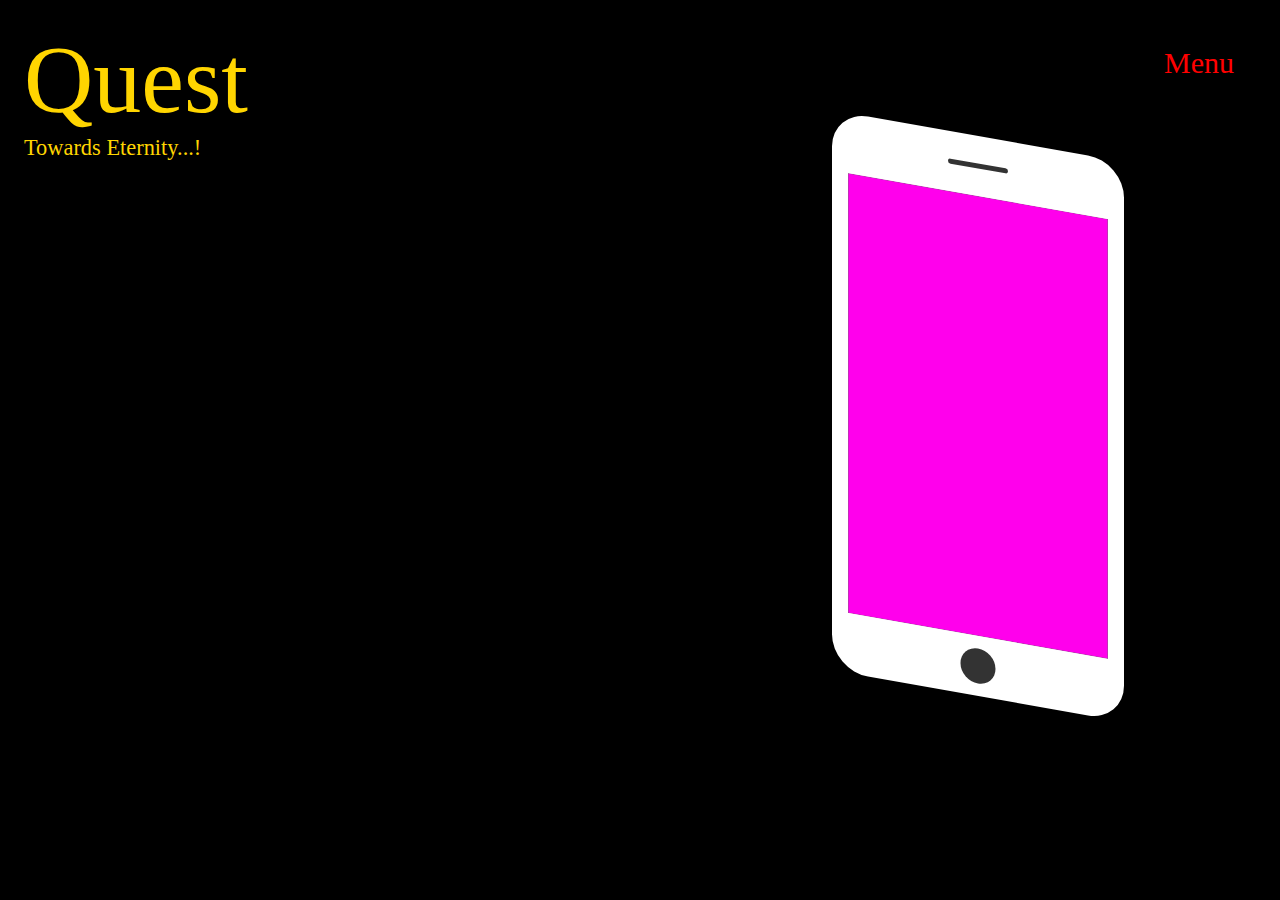
<file: About.html>
<!DOCTYPE html>
<html lang="en">

<head>
    <meta charset="UTF-8">
    <meta http-equiv="X-UA-Compatible" content="IE=edge">
    <meta name="viewport" content="width=device-width, initial-scale=1.0">
    <title>About Us</title>

    <meta charset="UTF-8">
    <title>carousel</title>
    <link rel="stylesheet" href="carousel.css" media="screen" />
    <script src="jquery-1.5.1.min.js"></script>
    <script src="jquery.carousel.js"></script>
    <link rel="stylesheet" href="style.css">
    <style>
        img,
        ol,
        ul,
        li {
            margin: 0;
            padding: 0;
            border: 0;
            outline: 0;
            font-size: 100%;
            vertical-align: baseline;
            background: transparent;
            list-style: none;
        }
    </style>
</head>

<body>

    <!-----Name------>
    <div>
        <div id="title1">
            <a href="index.html">Quest
                <div id="title2">
                    Towards Eternity...!
                </div>

            </a>
        </div>
    </div>

    </div>
    <!--Name Completed-->

    <!----Navbar------>
    <div id="myNav" class="overlay">
        <a href="javascript:void(0)" id="closebtn" onclick="closeNav()">Close</a>
        <div class="overlay-content">
            <ul class="nav flex-column">
                <li class="nav-item">
                    <a class="nav-link" href="index.html"><img src="images\home_black_24dp (1).svg" width="40px"
                            height="40px" alt=""> Home</a>
                </li>
                <li class="nav-item">
                    <a class="nav-link" href="https://prachideokate7.github.io/App/About.html"><img
                            src="images\supervisor_account_black_24dp.svg" width="40px" height="40px" alt=""> About
                        Us</a>
                </li>
                <li class="nav-item">
                    <a class="nav-link" href="https://prachideokate7.github.io/App/AllProducts.html"><img
                            src="images\android_black_24dp (1).svg" width="40px" height="40px" alt=""> Our Apps</a>
                </li>
                <li class="nav-item">
                    <a class="nav-link" href="https://prachideokate7.github.io/App/contact_Us"><img
                            src="images\contact_mail_black_24dp.svg" width="35px" height="35px" alt=""> Contact Us</a>
                </li>
            </ul>
        </div>
    </div>

    <div class="open">
        <span style="font-size:30px;cursor:pointer" onclick="openNav()">Menu</span>
    </div>

    <script src="script.js"></script>
    <!------Navbar Completed------>

    <div class="smartphone">
        <div class="content">
            <div class="slider-container">
                <div class="slider">
                    <ul>
                        <li class="slide-one">
                            <a href="#1" title="slide-1">
                                <img src="img/f6.png" alt="1">
                            </a>
                        </li>
                        <li class="slide-two">
                            <a href="#2" title="slide-2">
                                <img src="img/f7.png" alt="2">
                            </a>
                        </li>
                        <li class="slide-two">
                            <a href="#2" title="slide-2">
                                <img src="img/f8.png" alt="2">
                            </a>
                        </li>
                        <li class="slide-two">
                            <a href="#2" title="slide-2">
                                <img src="img/f9.png" alt="2">
                            </a>
                        </li>
                        <li class="slide-two">
                            <a href="#2" title="slide-2">
                                <img src="img/f10.png" alt="2">
                            </a>
                        </li>
                    </ul>
                </div>
            </div>
        </div>
    </div>

    <script type="text/javascript">

        $(document).ready(function () {

            $('.slider').carousel('.slider-pagination');

        });
    </script>

</body>

</html>
</file>
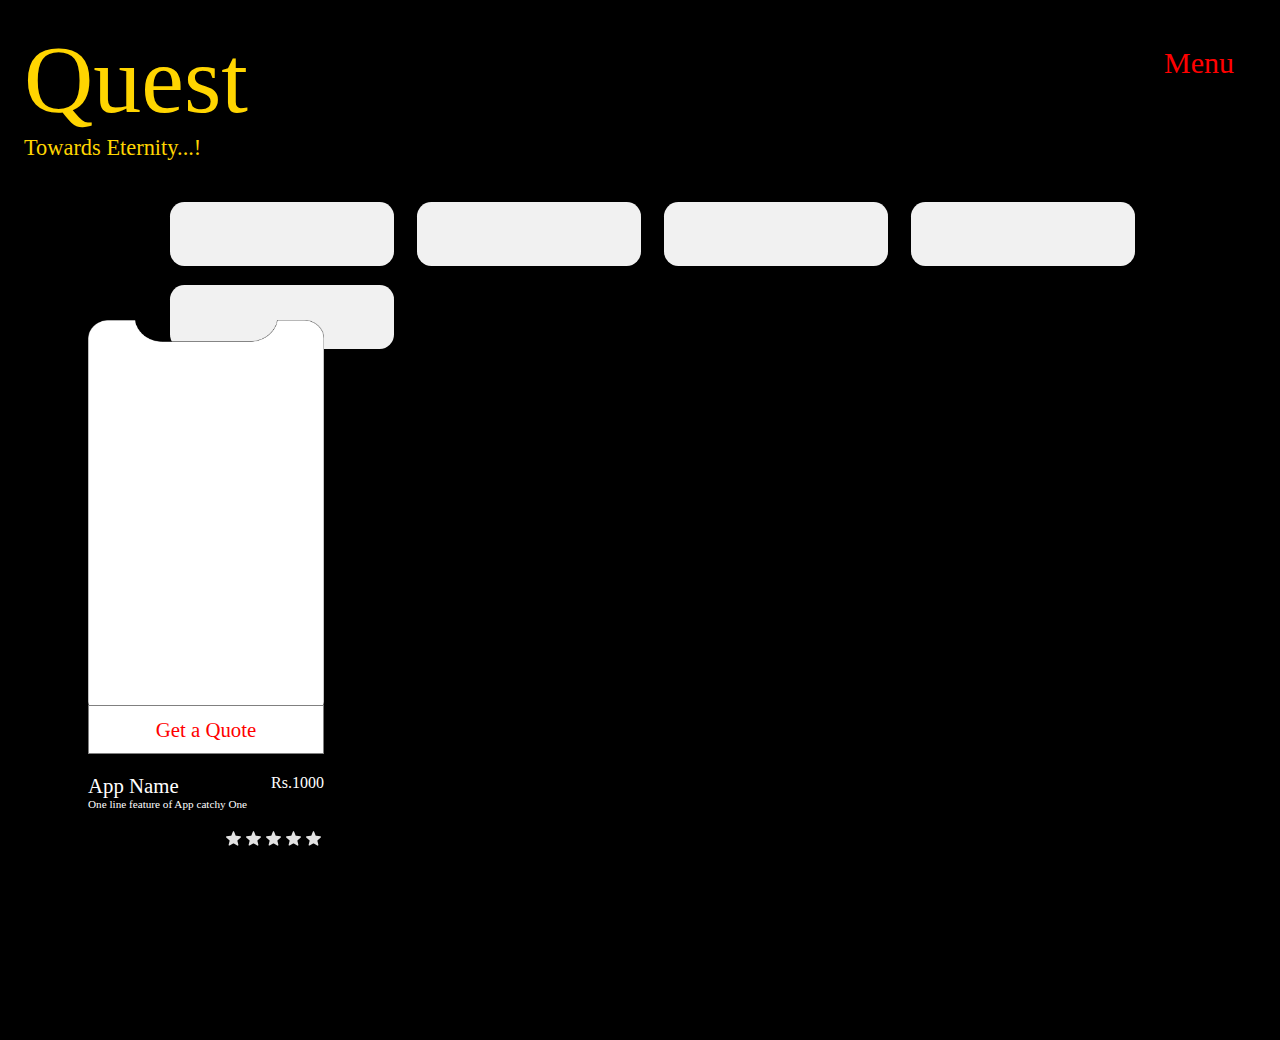
<file: AllProducts.html>
<!DOCTYPE html>
<html lang="en">

<head>
    <meta charset="UTF-8">
    <meta http-equiv="X-UA-Compatible" content="IE=edge">
    <meta name="viewport" content="width=device-width, initial-scale=1.0">
    <link rel="stylesheet" href="style.css">
    <link rel="stylesheet" href="Products.css">
    <title>Document</title>
</head>

<body>
    <!-----Name------>
    <div>
        <div id="title1">
            <a href="index.html">Quest
                <div id="title2">
                    Towards Eternity...!
                </div>

            </a>
        </div>
    </div>

    </div>
    <!--Name Completed-->

    <!----Navbar------>
    <div id="myNav" class="overlay">
        <a href="javascript:void(0)" id="closebtn" onclick="closeNav()">Close</a>
        <div class="overlay-content">
            <ul class="nav flex-column">
                <li class="nav-item">
                    <a class="nav-link" href="index.html"><img src="images\home_black_24dp (1).svg" width="40px"
                            height="40px" alt=""> Home</a>
                </li>
                <li class="nav-item">
                    <a class="nav-link" href="About Us"><img src="images\supervisor_account_black_24dp.svg" width="40px"
                            height="40px" alt=""> About Us</a>
                </li>
                <li class="nav-item">
                    <a class="nav-link" href="Apps"><img src="images\android_black_24dp (1).svg" width="40px"
                            height="40px" alt=""> Our Apps</a>
                </li>
                <li class="nav-item">
                    <a class="nav-link" href="contact_Us.html"><img src="images\contact_mail_black_24dp.svg"
                            width="35px" height="35px" alt=""> Contact Us</a>
                </li>
            </ul>
        </div>
    </div>

    <div class="open">
        <span style="font-size:30px;cursor:pointer" onclick="openNav()">Menu</span>
    </div>

    <script src="script.js"></script>
    <!------Navbar Completed------>

    <!--products-->
    <!--filters-->

    <div id="myBtnContainer">
        <button class="btn" onclick="filterSelection('all')"></button>
        <button class="btn" onclick="filterSelection('photo')"></button>
        <button class="btn" onclick="filterSelection('cars')"></button>
        <button class="btn" onclick="filterSelection('Bikes')"></button>
        <button class="btn" onclick="filterSelection('Computers')"></button>
    </div>

    <!---filters -->

    <!--products cards-->

    <div class="productContainer">
        <a href="https://prachideokate7.github.io/App/Single.html">
            <div class="singleproductContainer">

                <div id="cardimg">
                    <img src="images\product.png" alt="" width="100%" height="20%" srcset="">
                    <div id="quotebtn">
                        <a href="Quote.html">
                            <button>
                                Get a Quote
                            </button>
                        </a>
                    </div>
                </div>
                <div class="titlecard">
                    <div id="mainName">
                        App Name
                        <div id="subName">
                            One line feature of App catchy One
                        </div>
                    </div>
                    <div id="price">
                        Rs.1000
                    </div>
                    <div id="stars">
                        <div class="feedback">
                            <div class="rating">
                                <input type="radio" name="rating" id="rating-5">
                                <label for="rating-5"></label>
                                <input type="radio" name="rating" id="rating-4">
                                <label for="rating-4"></label>
                                <input type="radio" name="rating" id="rating-3">
                                <label for="rating-3"></label>
                                <input type="radio" name="rating" id="rating-2">
                                <label for="rating-2"></label>
                                <input type="radio" name="rating" id="rating-1">
                                <label for="rating-1"></label>
                            </div>
                        </div>
                    </div>
                </div>
            </div>
        </a>
    </div>
    <!--products cards-->
    <!--products completetd-->
</body>

</html>
</file>
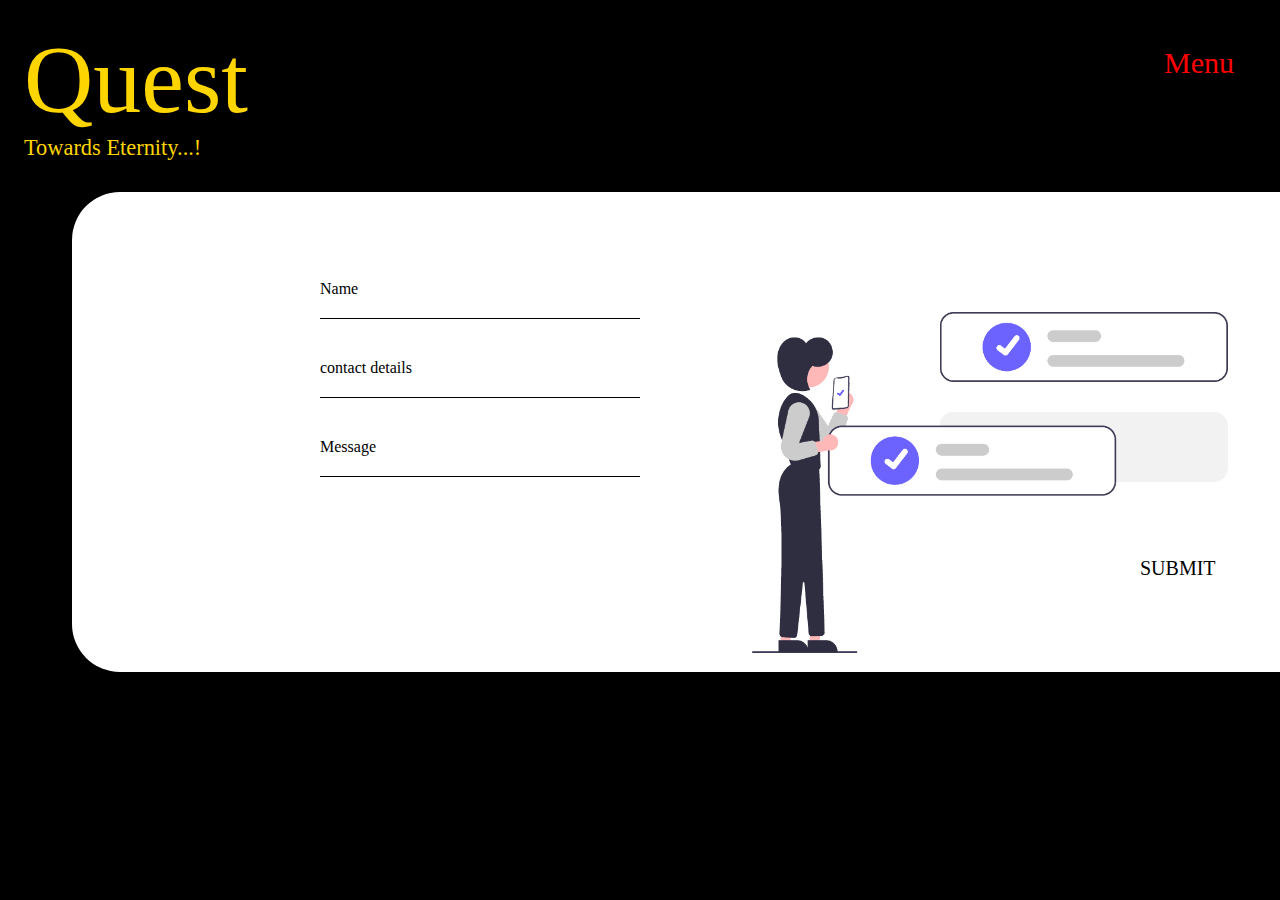
<file: contact_Us.html>
<!DOCTYPE html>
<html lang="en">

<head>
    <meta charset="UTF-8">
    <meta http-equiv="X-UA-Compatible" content="IE=edge">
    <meta name="viewport" content="width=device-width, initial-scale=1.0">
    <link rel="stylesheet" href="style.css">
    <link rel="stylesheet" href="contact.css">
    <title>Contact Us-Quest</title>
</head>

<body>
    <!-----Name------>
    <div>
        <div id="title1">
            <a href="index.html">Quest
                <div id="title2">
                    Towards Eternity...!
                </div>

            </a>
        </div>
    </div>

    </div>
    <!--Name Completed-->

    <!----Navbar------>
    <div id="myNav" class="overlay">
        <a href="javascript:void(0)" id="closebtn" onclick="closeNav()">Close</a>
        <div class="overlay-content">
            <ul class="nav flex-column">
                <li class="nav-item">
                    <a class="nav-link" href="index.html"><img src="images\home_black_24dp (1).svg" width="40px"
                            height="40px" alt=""> Home</a>
                </li>
                <li class="nav-item">
                    <a class="nav-link" href="https://prachideokate7.github.io/App/About.html"><img
                            src="images\supervisor_account_black_24dp.svg" width="40px" height="40px" alt=""> About
                        Us</a>
                </li>
                <li class="nav-item">
                    <a class="nav-link" href="https://prachideokate7.github.io/App/AllProducts.html"><img
                            src="images\android_black_24dp (1).svg" width="40px" height="40px" alt=""> Our Apps</a>
                </li>
                <li class="nav-item">
                    <a class="nav-link" href="https://prachideokate7.github.io/App/contact_Us"><img
                            src="images\contact_mail_black_24dp.svg" width="35px" height="35px" alt=""> Contact Us</a>
                </li>
            </ul>
        </div>
    </div>

    <div class="open">
        <span style="font-size:30px;cursor:pointer" onclick="openNav()">Menu</span>
    </div>

    <script src="script.js"></script>
    <!------Navbar Completed------>


    <!--Form -->
    <div class="contact-us">
        <div id="submit-pic">
            <img src="images\contact.png" width="70%" height="50%" alt="" srcset="">
        </div>
        <div class="login-box-con">
            <form>
                <div class="user-box-con">
                    <input type="text" name="" required="">
                    <label>Name</label>
                </div>
                <div class="user-box-con">
                    <input type="number" name="" required="">
                    <label>contact details</label>
                </div>
                <div class="user-box-con">
                    <input type="text" name="" required="">
                    <label>Message</label>
                </div>
                <a href="#">
                    <span></span>
                    <span></span>
                    <span></span>
                    <span></span>
                    Submit
                </a>
            </form>
        </div>
    </div>
    <!--form completed-->
</body>

</html>
</file>
<file: carousel.css>
body {
    background-color: rgb(0, 0, 0);
}
/* Carousel css */
.slider-container {
  top: 50px;
  left: 50px;
  border-radius: 6px
}
.slider-container, .slider li {
  /* custom */
   width: 260px;
  height: 440px;
}
.slider {
  overflow: hidden;
}
.next, .prev {
  position: absolute;
  top: 50%;
  text-decoration: none;
  padding:5px;
  border:2px solid #bbb;
}
.prev {
  left: 2%;
}
.next {
  left: 5%;
}
.slider ul {
  /* custom: 600*5 */
  width:3000px;
}
.slider li {
  float: left;
  text-align: center;
}
.slider img {
   width: 260px;
  height: 440px;
  z-index: -78;
}
.slider-pagination {
  clear: both;
  margin: 20px auto;
  width: 100%;
  text-align: center;
}
.slider-pagination a {
  text-indent: -9999px;
  display: inline-block;
  width: 15px;
  height: 15px;
  margin: 0 15px;
  -moz-border-radius: 5px;
  -webkit-border-radius: 5px;
  border-radius: 5px;
  background: #777;  
}
.slider-pagination .active {
  transition: background 1s;
  background: #000;
  -webkit-transition: background 1s;
  -moz-transition: background 1s;
  -ms-transition: background 1s;
  -o-transition: background 1s;
}
.smartphone, content {
  position: absolute;
  width: 260px;
  height: 440px;
  margin: auto;
  border: 16px rgb(255, 255, 255) solid;
  border-top-width: 60px;
  border-bottom-width: 60px;
  border-radius: 36px;
  left: 65%;
  top: 8.5rem;
  background: white;
  -ms-transform: skewY(10deg);
  transform: skewY(10deg);
  -webkit-transform: skewY(10deg);
  -moz-transform: skewY(10deg);
  -o-transform: skewY(10deg);
}

/* The horizontal line on the top of the device */
.smartphone:before {
  content: '';
  display: block;
  width: 60px;
  height: 5px;
  position: absolute;
  top: -30px;
  left: 50%;
  transform: translate(-50%, -50%);
  background: #333;
  border-radius: 10px;
}

/* The circle on the bottom of the device */
.smartphone:after {
  content: '';
  display: block;
  width: 35px;
  height: 35px;
  position: absolute;
  left: 50%;
  bottom: -65px;
  transform: translate(-50%, -50%);
  background: #333;
  border-radius: 50%;
}
</file>
<file: style.css>
body {
    background-color: rgb(0, 0, 0);
}

/*preloader*/

#overlayer {
    width: 100%;
    position: fixed;
    top: 0;
    left: 0;
    right: 0;
    bottom: 0;
    z-index: 2;
    background: #000000;
 overflow: hidden;
  height: 100vh;
}

.preloader {
    position: absolute;
    position: fixed;
    top: 40%;
    left: 42%;
    width: 120px;
    height: 90px;
    text-align: center;
    color: #fff;
    font-size: 24px;
    z-index: 3;
}


#logo{
   position: absolute;
   top: 50%;
   left: 50%;
   transform: translate(-50%, -50%);
   -webkit-transform: translate(-50%, -50%);
   -moz-transform: translate(-50%, -50%);
   -ms-transform: translate(-50%, -50%);
   -o-transform: translate(-50%, -50%);
   animation: fill 1s ease forwards 1.5s;
   -webkit-animation: fill 1s ease forwards 1.5s;
}

#logo path:nth-child(1){
   stroke-dasharray: 572;
   stroke-dashoffset: 572;
   animation: line-anim 2s ease forwards;
   -webkit-animation: line-anim 2s ease forwards;
}
#logo path:nth-child(2){
   stroke-dasharray: 463;
   stroke-dashoffset: 463;
   animation: line-anim 2s ease forwards 0.3s;
   -webkit-animation: line-anim 2s ease forwards 0.3s;
}
#logo path:nth-child(3){
   stroke-dasharray: 495;
   stroke-dashoffset: 495;
   animation: line-anim 2s ease forwards 0.9s;
   -webkit-animation: line-anim 2s ease forwards 0.9s;
}
#logo path:nth-child(4){
   stroke-dasharray: 595;
   stroke-dashoffset: 595;
   animation: line-anim 2s ease forwards 1.3s;
   -webkit-animation: line-anim 2s ease forwards 1.3s;
}
#logo path:nth-child(5){
   stroke-dasharray: 695;
   stroke-dashoffset: 695;
   animation: line-anim 1s ease forwards 1.9s;
   -webkit-animation: line-anim 1s ease forwards 1.9s;
}
#logo path:nth-child(6){
   stroke-dasharray: 795;
   stroke-dashoffset: 795;
   animation: line-anim 1s ease forwards 2.3s;
   -webkit-animation: line-anim 1s ease forwards 2.3s;
}



@keyframes line-anim{
    to{
        stroke-dashoffset: 0;
    }
}

@keyframes fill{
    from{
        fill: transparent;
    }
    to{
        fill: white;
    }
}
/*preloader*/

/*navbar*/
.open {
    float: right;
    font-family: Lineat III;
    color: #FF0000;
    margin: 3%;
}

#closebtn {
    font-family: Lineat III;
    color: #FF0000;
    font-size: 30px;
    float: right;
    margin: 8%;
}

.overlay {
    height: 100%;
    width: 25%;
    display: none;
    position: fixed;
    z-index: 1;
    top: 0;
    right: 0%;
    background-color: rgb(255, 255, 255);
}

.overlay-content {
    position: relative;
    top: 10%;
    width: 100%;
    text-align: center;
    margin-top: auto;
    padding-left: 4%;
}

.overlay a {
    text-decoration: none;
    font-size: 36px;
    color: #000000;
    padding: 4%;
    font-family: Berlin Sans FB;
    text-align: center;
}

ul {
    list-style-type: none;
    margin: 0;
    padding: 0;
    width: 300px;
}

li a {
    color: #000;
    text-decoration: none;
    float: left;

}

/*navbar completed*/

/*title*/
#title1 a{
    position: relative;
    float: left;
    color: #FFD500;
    font-family: Phantom;
    font-weight: medium;
    font-size: 6rem;
    text-decoration: none;
    margin: 1rem;
}

#title2 a{
    font-family: Berlin Sans FB;
    position: relative;
    color: #FFD500;
    font-size: 1.4rem;
}

/*title completed*/

/*alternative line*/
#line {
    position: relative;
    float: left;
    color: #707070;
    font-family: Lineat III;
    font-weight: medium;
    font-size: 3.3rem;
    top: 30rem;
    left: -14rem;
}

#line2 {
    color: #707070;
    font-family: Berlin Sans FB;
    font-weight: medium;
    font-size: 1.3rem;
    top: 25rem;
}

/*alternative line completed*/

/*svg*/
#svg {
    position: relative;
    float: right;
}

/*svg completed*/

/*trend*/
.item {
    border: 1rem;
    background-color: rgb(255, 255, 255);
    border-radius: 2rem;
    -webkit-border-radius: 2rem;
    -moz-border-radius: 2rem;
    -ms-border-radius: 2rem;
    -o-border-radius: 2rem;
}

.container-trend {
    list-style: none;
    text-align: center;
    display: grid;
    grid-template-columns: repeat(5, 200px);
    grid-gap: 2rem;
    grid-template-rows: repeat(5, 150px);
    flex-wrap: wrap;
    float: left;
    margin-left: 11rem;
    margin-top: 40rem;
}

.item1 {
    grid-row: 1/3;
}

.item2 {
    grid-row: 2 / 4;
}

.item3 {
    grid-row: 1 / 3;
}

.item4 {
    grid-row: 2 / 4;
}

.item5 {
    grid-row: 1 / 3;
}

.item6 {
    grid-row: 5 / 3;
    grid-column: 3 / 4;

}

/*trend completed*/

/*about*/
.about {
    position: absolute;
    width: 85rem;
    height: 40rem;
    top: 98rem;
    background-color: white;
    margin-left: 4rem;
    border-radius: 3rem;
    -webkit-border-radius: 3rem;
    -moz-border-radius: 3rem;
    -ms-border-radius: 3rem;
    -o-border-radius: 3rem;
}

.about img {
    position: relative;
    width: 35rem;
    height: 35rem;
    margin: 2rem;
}

#about-title {
    position: relative;
    color: #FF0000;
    top: 1rem;
    margin: 2rem;
    float: right;
    font-size: 3rem;
    font-family: Lineat III;
}

#about-text {
    position: relative;
    color: rgb(0, 0, 0);
    margin: 3rem;
    float: right;
    display: block;
    font-size: 2rem;
    width: 44rem;
    top: -26rem;
    height: 12rem;
    font-family: Berlin Sans FB;
    text-align: right;
}

/*about completed*/

/*features*/
.feature {
    display: flex;
    position: absolute;
    top: 145rem;
    flex-wrap: wrap;
    flex-direction: row;
    left: 6rem;
}

.f1,
.f2,
.f3 {
    background-color: white;
    height: 45rem;
    width: 22rem;
    margin: 1rem 0rem 0rem 3rem;
    border-radius: 2.7rem;
    -webkit-border-radius: 2.7rem;
    -moz-border-radius: 2.7rem;
    -ms-border-radius: 2.7rem;
    -o-border-radius: 2.7rem;
}

.f2 {
    width: 27rem;
}

.f1,
.f3 {
    height: 37rem;
    margin-top: 5rem;
}

/*features completed*/

/*technology*/
.tech {
    text-align: center;
    position: absolute;
    top: 198rem;
    left: 17rem;
}

.tech-title {
    position: relative;
    font-size: 3rem;
    color: white;
    font-family: Lineat III;
    padding: 0rem 0rem 10rem 6rem;
}

#tech-title2 {
    position: relative;
    font-size: 3rem;
    font-family: Berlin Sans FB;
}

#tech-img {
    display: flex;
    flex-direction: row;
    align-content: center;
    position: relative;
}

.tech img {
    margin: 3rem;
}

/*technology we used*/

/*Contact form*/
.contact-container {
    position: absolute;
    top: 235rem;
    width: 85rem;
    height: 40rem;
    background-color: white;
    margin-left: 4rem;
    border-radius: 3rem;
    -webkit-border-radius: 3rem;
    -moz-border-radius: 3rem;
    -ms-border-radius: 3rem;
    -o-border-radius: 3rem;
}

#contact-title {
    position: relative;
    color: #FF0000;
    font-family: Lineat III;
    font-size: 3rem;
    float: right;
    margin: 3rem;
}

#title1 a {
    position: relative;
    float: left;
    color: #FFD500;
    font-family: Phantom;
    font-size: 6rem;
    margin: 1rem;
    text-decoration: none;
    cursor: pointer;
}

#title2 {
    font-family: Berlin Sans FB;
    position: relative;
    color: #FFD500;
    font-size: 1.4rem;
}

.ver {
    height: 360px;
    border-left: 3px solid #00090098;
    position: absolute;
    left: 50%;
    top: 20%;
}

#contact-details {
    font-family: Berlin Sans FB;
    position: relative;
    color: #000000;
    font-size: 2rem;
    text-align: left;
    width: 25rem;
    top: 2rem;
}

.contact1 {
    position: absolute;
    top: 10rem;
    left: 8rem;
}

.contact2 {
    position: absolute;
    top: 22rem;
    left: 60rem;
    display: block;
    float: right;
    font-family: Berlin Sans FB;
}

.login-box {
  position: absolute;
  top: 50%;
  left: 90%;
  width: 400px;
  padding: 40px;
  transform: translate(-50%, -50%);
  background: rgb(255, 255, 255);
  box-sizing: border-box;
  box-shadow: 0 15px 25px rgba(0, 0, 0, 0);
  border-radius: 10px;
  -webkit-border-radius: 10px;
  -moz-border-radius: 10px;
  -ms-border-radius: 10px;
  -o-border-radius: 10px;font-family: Berlin Sans FB;
}

.login-box h2 {
  margin: 0 0 30px;
  padding: 0;
  color: rgb(0, 0, 0);
  text-align: center;
}

.login-box .user-box {
  position: relative;
  font-family: Berlin Sans FB;
}

.login-box .user-box input {
  width: 100%;
  padding: 10px 0;
  font-size: 16px;
  color: rgb(0, 0, 0);
  margin-bottom: 30px;
  border: none;
  border-bottom: 1px solid rgb(0, 0, 0);
  outline: none;
  background: transparent;
  font-family: Berlin Sans FB;
}

.login-box .user-box label {
  position: absolute;
  top:0;
  left: 0;
  padding: 10px 0;
  font-size: 16px;
  color: rgb(0, 0, 0);
  pointer-events: none;
  transition: .5s;
  font-family: Berlin Sans FB;
}


.login-box .user-box input:focus ~ label,
.login-box .user-box input:valid ~ label {
  top: -20px;
  left: 0;
  color: #000000;
  font-size: 12px;
  font-family: Berlin Sans FB;
}


.login-box form a {
  position: relative;
  display: inline-block;
  padding: 10px 20px;
  color: #000000;
  font-family: Berlin Sans FB;
  font-size: 16px;
  text-decoration: none;
  text-transform: uppercase;
  overflow: hidden;
  transition: .5s;
  margin-top: 40px;
  border-radius: 100rem;
  -webkit-border-radius: 100rem;
  -moz-border-radius: 100rem;
  -ms-border-radius: 100rem;
  -o-border-radius: 100rem;
  left: 90%;
  font-family: Berlin Sans FB;
}


.login-box a:hover {
  background: #ffffff;
  color: rgb(0, 0, 0);
  border-radius: 5px;
  box-shadow: 0 0 5px #0a0a0a,
              0 0 25px #000000,
              0 0 50px #000000,
              0 0 50px #000000;
  border-radius: 100rem;
  font-family: Berlin Sans FB;
}


.login-box a span {
  position: absolute;
  display: block;
  font-family: Berlin Sans FB;
}


.login-box a span:nth-child(1) {
  top: 0;
  left: -100%;
  width: 100%;
  height: 2px;
  background: linear-gradient(90deg, transparent, #000000);
  animation: btn-anim1 1s linear infinite;
  font-family: Berlin Sans FB;
}


@keyframes btn-anim1 {
  0% {
    left: -100%;
  }
  50%,100% {
    left: 100%;
  }
}

.login-box a span:nth-child(2) {
  top: -100%;
  right: 0;
  width: 2px;
  height: 100%;
  background: linear-gradient(180deg, transparent, #000000);
  animation: btn-anim2 1s linear infinite;
  animation-delay: .25s
}

@keyframes btn-anim2 {
  0% {
    top: -100%;
  }
  50%,100% {
    top: 100%;
  }
}

.login-box a span:nth-child(3) {
  bottom: 0;
  right: -100%;
  width: 100%;
  height: 2px;
  background: linear-gradient(270deg, transparent, #000000);
  animation: btn-anim3 1s linear infinite;
  animation-delay: .5s
}

@keyframes btn-anim3 {
  0% {
    right: -100%;
  }
  50%,100% {
    right: 100%;
  }
}

.login-box a span:nth-child(4) {
  bottom: -100%;
  left: 0;
  width: 2px;
  height: 100%;
  background: linear-gradient(360deg, transparent, #000000);
  animation: btn-anim4 1s linear infinite;
  animation-delay: .75s
}

@keyframes btn-anim4 {
  0% {
    bottom: -100%;
  }
  50%,100% {
    bottom: 100%;
  }
}

/*Contact Form completed*/

/*Footer*/
footer {
    position: absolute;
    bottom: 0%;
    top: 270rem;
    margin: 6rem;
    width: 80rem;
}

#foot-mail {
    position: relative;
    font-size: 2rem;
    font-family: Berlin Sans FB;
    color: white;
    float: right;
    top: 4rem;
}

/*Footer Completed*/
</file>
<file: Products.css>
.btn {
  border: none;
  outline: none;
  padding: 2rem 7rem;
  background-color: #f1f1f1;
  cursor: pointer;
  border-radius: 0.9rem;
  -webkit-border-radius: 0.9rem;
  -moz-border-radius: 0.9rem;
  -ms-border-radius: 0.9rem;
  -o-border-radius: 0.9rem;
  margin: 0.6rem;
}


#myBtnContainer{
    position: absolute;
    top: 12rem;
    left: 10rem;
}

.productContainer{
    position: absolute;
    top: 15rem;
    font-family: Berlin Sans FB;
}

.singleproductContainer{
    position: relative;
    width: 50%;
    margin: 5rem 5rem 5rem 5rem;
    height: 40rem;
}

#cardimg img{
    width: 100%;
    height: 25rem;
}

#quotebtn button{
    color: red;
    background-color: white;
    position: relative;
    width: 100%;
    border: none;
    border: 0.1rem solid grey;
    cursor: pointer;
    padding: 5%;
    font-size: 1.3rem;
    font-family: Berlin Sans FB;
    top: -1.2rem;
}

#quotebtn button :hover{
    background-color: rgb(51, 43, 34);
}

.titlecard{
    position: relative;
    width: 100%;
    font-size: 1rem;
    background-color: black;
    color: white;
}

#mainName{
    float: left;
    font-size: 1.3rem;
}

#subName{
    font-size: 0.7rem;
}

#price{
    float: right;
    position: relative;
    top: 0%;
}

#stars{
    float: right;
}


.rating {
  display: flex;
  width: 100%;
  overflow: hidden;
  flex-direction: row-reverse;
  height: 150px;
  position: relative;
}

.rating-0 {
  filter: grayscale(100%);
}

.rating > input {
  display: none;
}

.rating > label {
  cursor: pointer;
  width: 20px;
  height: 20px;
  background-image: url("data:image/svg+xml;charset=UTF-8,%3csvg xmlns='http://www.w3.org/2000/svg' width='126.729' height='126.73'%3e%3cpath fill='%23e3e3e3' d='M121.215 44.212l-34.899-3.3c-2.2-.2-4.101-1.6-5-3.7l-12.5-30.3c-2-5-9.101-5-11.101 0l-12.4 30.3c-.8 2.1-2.8 3.5-5 3.7l-34.9 3.3c-5.2.5-7.3 7-3.4 10.5l26.3 23.1c1.7 1.5 2.4 3.7 1.9 5.9l-7.9 32.399c-1.2 5.101 4.3 9.3 8.9 6.601l29.1-17.101c1.9-1.1 4.2-1.1 6.1 0l29.101 17.101c4.6 2.699 10.1-1.4 8.899-6.601l-7.8-32.399c-.5-2.2.2-4.4 1.9-5.9l26.3-23.1c3.8-3.5 1.6-10-3.6-10.5z'/%3e%3c/svg%3e");
  background-repeat: no-repeat;
  background-position: center;
  background-size: 76%;
  transition: .3s;
  margin-top: 1.2rem;
}

.rating > input:checked ~ label,
.rating > input:checked ~ label ~ label {
  background-image: url("data:image/svg+xml;charset=UTF-8,%3csvg xmlns='http://www.w3.org/2000/svg' width='126.729' height='126.73'%3e%3cpath fill='%23fcd93a' d='M121.215 44.212l-34.899-3.3c-2.2-.2-4.101-1.6-5-3.7l-12.5-30.3c-2-5-9.101-5-11.101 0l-12.4 30.3c-.8 2.1-2.8 3.5-5 3.7l-34.9 3.3c-5.2.5-7.3 7-3.4 10.5l26.3 23.1c1.7 1.5 2.4 3.7 1.9 5.9l-7.9 32.399c-1.2 5.101 4.3 9.3 8.9 6.601l29.1-17.101c1.9-1.1 4.2-1.1 6.1 0l29.101 17.101c4.6 2.699 10.1-1.4 8.899-6.601l-7.8-32.399c-.5-2.2.2-4.4 1.9-5.9l26.3-23.1c3.8-3.5 1.6-10-3.6-10.5z'/%3e%3c/svg%3e");
}


.rating > input:not(:checked) ~ label:hover,
.rating > input:not(:checked) ~ label:hover ~ label {
  background-image: url("data:image/svg+xml;charset=UTF-8,%3csvg xmlns='http://www.w3.org/2000/svg' width='126.729' height='126.73'%3e%3cpath fill='%23d8b11e' d='M121.215 44.212l-34.899-3.3c-2.2-.2-4.101-1.6-5-3.7l-12.5-30.3c-2-5-9.101-5-11.101 0l-12.4 30.3c-.8 2.1-2.8 3.5-5 3.7l-34.9 3.3c-5.2.5-7.3 7-3.4 10.5l26.3 23.1c1.7 1.5 2.4 3.7 1.9 5.9l-7.9 32.399c-1.2 5.101 4.3 9.3 8.9 6.601l29.1-17.101c1.9-1.1 4.2-1.1 6.1 0l29.101 17.101c4.6 2.699 10.1-1.4 8.899-6.601l-7.8-32.399c-.5-2.2.2-4.4 1.9-5.9l26.3-23.1c3.8-3.5 1.6-10-3.6-10.5z'/%3e%3c/svg%3e");
}
</file>
<file: contact.css>
.contact-us{
     position: absolute;
    top: 12rem;
    width: 85rem;
    height: 30rem;
    background-color: white;
    margin-left: 4rem;
    border-radius: 3rem;
    -webkit-border-radius: 3rem;
    -moz-border-radius: 3rem;
    -ms-border-radius: 3rem;
    -o-border-radius: 3rem;
}
#submit-pic{
    background-color: #ffffff;
    position: absolute;
    top: 25%;
    left: 50%;
    border-radius: 10px;
    -webkit-border-radius: 10px;
    -moz-border-radius: 10px;
    -ms-border-radius: 10px;
    -o-border-radius: 10px;
}
.login-box-con {
  position: absolute;
  top: 50%;
  left: 30%;
  width: 400px;
  padding: 40px;
  transform: translate(-50%, -50%);
  background: rgb(255, 255, 255);
  box-sizing: border-box;
  box-shadow: 0 15px 25px rgba(0, 0, 0, 0);
  border-radius: 10px;
  -webkit-border-radius: 10px;
  -moz-border-radius: 10px;
  -ms-border-radius: 10px;
  -o-border-radius: 10px;font-family: Berlin Sans FB;
}

.login-box-con h2 {
  margin: 0 0 30px;
  padding: 0;
  color: rgb(0, 0, 0);
  text-align: center;
}

.login-box-con .user-box-con {
  position: relative;
  font-family: Berlin Sans FB;
}

.login-box-con .user-box-con input {
  width: 100%;
  padding: 10px 0;
  font-size: 25px;
  color: rgb(0, 0, 0);
  margin-bottom: 30px;
  border: none;
  border-bottom: 1px solid rgb(0, 0, 0);
  outline: none;
  background: transparent;
  font-family: Berlin Sans FB;
}

.login-box-con .user-box-con label {
  position: absolute;
  top:0;
  left: 0;
  padding: 10px 0;
  font-size: 16px;
  color: rgb(0, 0, 0);
  pointer-events: none;
  transition: .5s;
  font-family: Berlin Sans FB;
}


.login-box-con .user-box-con input:focus ~ label,
.login-box-con .user-box-con input:valid ~ label {
  top: -20px;
  left: 0;
  color: #000000;
  font-size: 12px;
  font-family: Berlin Sans FB;
}


.login-box-con form a {
  position: relative;
  display: inline-block;
  padding: 10px 20px;
  color: #000000;
  font-family: Berlin Sans FB;
  font-size: 20px;
  text-decoration: none;
  text-transform: uppercase;
  overflow: hidden;
  transition: .5s;
  margin-top: 40px;
  border-radius: 100rem;
  -webkit-border-radius: 100rem;
  -moz-border-radius: 100rem;
  -ms-border-radius: 100rem;
  -o-border-radius: 100rem;
  left: 250%;
  font-family: Berlin Sans FB;
}


.login-box-con a:hover {
  background: #ffffff;
  color: rgb(0, 0, 0);
  border-radius: 5px;
  box-shadow: 0 0 5px #0a0a0a,
              0 0 5px #000000,
              0 0 5px #000000,
              0 0 5px #000000;
  border-radius: 100rem;
  font-family: Berlin Sans FB;
}


.login-box-con a span {
  position: absolute;
  display: block;
  font-family: Berlin Sans FB;
}


.login-box-con a span:nth-child(1) {
  top: 0;
  left: -100%;
  width: 100%;
  height: 2px;
  background: linear-gradient(90deg, transparent, #000000);
  animation: btn-anim1 1s linear infinite;
  font-family: Berlin Sans FB;
}


@keyframes btn-anim1 {
  0% {
    left: -100%;
  }
  50%,100% {
    left: 100%;
  }
}

.login-box-con a span:nth-child(2) {
  top: -100%;
  right: 0;
  width: 2px;
  height: 100%;
  background: linear-gradient(180deg, transparent, #000000);
  animation: btn-anim2 1s linear infinite;
  animation-delay: .25s
}

@keyframes btn-anim2 {
  0% {
    top: -100%;
  }
  50%,100% {
    top: 100%;
  }
}

.login-box-con a span:nth-child(3) {
  bottom: 0;
  right: -100%;
  width: 100%;
  height: 2px;
  background: linear-gradient(270deg, transparent, #000000);
  animation: btn-anim3 1s linear infinite;
  animation-delay: .5s
}

@keyframes btn-anim3 {
  0% {
    right: -100%;
  }
  50%,100% {
    right: 100%;
  }
}

.login-box-con a span:nth-child(4) {
  bottom: -100%;
  left: 0;
  width: 2px;
  height: 100%;
  background: linear-gradient(360deg, transparent, #000000);
  animation: btn-anim4 1s linear infinite;
  animation-delay: .75s
}

@keyframes btn-anim4 {
  0% {
    bottom: -100%;
  }
  50%,100% {
    bottom: 100%;
  }
}
</file>
